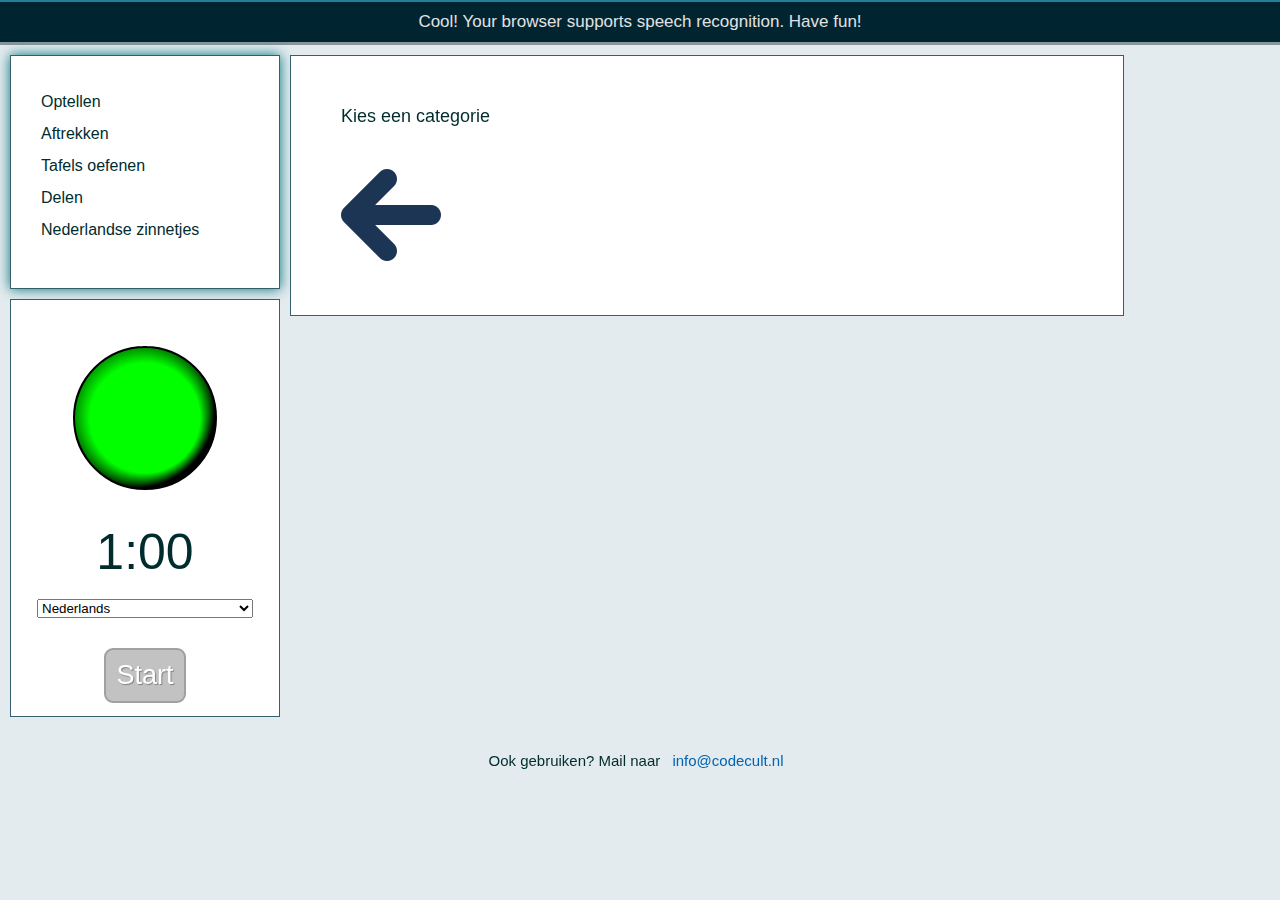
<file: index.html>
<html>
	<head>
		<meta http-equiv="Content-Type" content="text/html; charset=utf-8" />

		<title>Flash Cards</title>
		<link href="common.css" rel="stylesheet" />
		<link href="index.css" rel="stylesheet" />
	</head>
	<body>
		<div class="warnings"></div>
		<div class="content">
			<span class="navigation">
				<div id="categoryComponent" class="component">
					<ul class="categoryList">
					</ul>
				</div>
				<div class="component">
					<canvas id="cnvTimer" width="150" height="150"></canvas>
					<div class="timeRemaining">1:00</div>
					<select class="languageSelector">
						<option value="af-ZA">Afrikaans</option>
						<option value="id-ID">Bahasa Indonesia</option>
						<option value="ms-MY">Bahasa Melayu</option>
						<option value="ca-ES">Català</option>
						<option value="cs-CZ">Čeština</option>
						<option value="de-DE">Deutsch</option>
						<option value="en-AU">English - Australia</option>
						<option value="en-CA">English - Canada</option>
						<option value="en-IN">English - India</option>
						<option value="en-NZ">English - New Zealand</option>
						<option value="en-ZA">English - South Africa</option>
						<option value="en-GB">English - United Kingdom</option>
						<option value="en-US">English - United States</option>
						<option value="es-AR">Español - Argentina</option>
						<option value="es-BO">Español - Bolivia</option>
						<option value="es-CL">Español - Chile</option>
						<option value="es-CO">Español - Colombia</option>
						<option value="es-CR">Español - Costa Rica</option>
						<option value="es-EC">Español - Ecuador</option>
						<option value="es-SV">Español - El Salvador</option>
						<option value="es-ES">Español - España</option>
						<option value="es-US">Español - Estados Unidos</option>
						<option value="es-GT">Español - Guatemala</option>
						<option value="es-HN">Español - Honduras</option>
						<option value="es-MX">Español - México</option>
						<option value="es-NI">Español - Nicaragua</option>
						<option value="es-PA">Español - Panamá</option>
						<option value="es-PY">Español - Paraguay</option>
						<option value="es-PE">Español - Perú</option>
						<option value="es-PR">Español - Puerto Rico</option>
						<option value="es-DO">Español - República Dominicana</option>
						<option value="es-UY">Español - Uruguay</option>
						<option value="es-VE">Español - Venezuela</option>
						<option value="eu-ES">Euskara</option>
						<option value="fr-FR">Français</option>
						<option value="gl-ES">Galego</option>
						<option value="hr_HR">Hrvatski</option>
						<option value="zu-ZA">IsiZulu</option>
						<option value="is-IS">Íslenska</option>
						<option value="it-IT">Italiano - Italia</option>
						<option value="it-CH">Italiano - Svizzera</option>
						<option value="hu-HU">Magyar</option>
						<option value="nl-NL">Nederlands</option>
						<option value="nb-NO">Norsk bokmål</option>
						<option value="pl-PL">Polski</option>
						<option value="pt-BR">Português - Brasil</option>
						<option value="pt-PT">Português - Portugal</option>
						<option value="ro-RO">Română</option>
						<option value="sk-SK">Slovenčina</option>
						<option value="fi-FI">Suomi</option>
						<option value="sv-SE">Svenska</option>
						<option value="tr-TR">Türkçe</option>
						<option value="bg-BG">български</option>
						<option value="ru-RU">Pусский</option>
						<option value="sr-RS">Српски</option>
						<option value="ko-KR">한국어</option>
						<option value="ja-JP">日本語</option>
						<option value="la">Lingua latīna</option>
					</select>
					<div class="controls">
						<button title="Kies een categorie" class="startButton disabled">Start</button>
					</div>

				</div>
			</span>
			<span class="problemArea">
				<div class="component instructions" id="firstInstructions">
					Kies een categorie
					<img src="arrow.png" class="leftArrow" />
				</div>

				<div class="component instructions hidden" id="secondInstructions">
					60 seconden om zoveel mogelijk goede antwoorden te krijgen. Als een vraag of woord niet lukt, zeg je "stop" en krijg je de volgende.
				</div>

				<div class="component scores hidden">
					<span class="currentScore">
						Score: <span id="currentScoreValue"></span>
					</span>
					<span class="highScore">
						High Score: <span id="highScoreValue"></span>
					</span>
				</div>

				<div class="card component hidden">
					<div class="problem"></div>
				</div>
				<div class="iHeard component hidden">
					<span class="iHeardLabel">Ik verstond:</span> <span id="iHeardText"></span>
					<div class="skipHint">
						Als het niet lukt, zeg je "stop"...
					</div>
				</div>
			</span>
		</div>

		<div class="footer">
			Ook gebruiken? Mail naar <a href="mailto:info@codecult.nl">info@codecult.nl</a>
		</div>

		<script src="handlebars-runtime.js"></script>
		<script src="categories.js"></script>
		<script src="common.js"></script>
		<script src="sampleProblems.js"></script>
		<script src="main.js"></script>

		<script type="text/javascript">
			var _gaq = _gaq || [];
			_gaq.push(['_setAccount', 'UA-5078580-4']);
			_gaq.push(['_trackPageview']);

			(function() {
			var ga = document.createElement('script'); ga.type = 'text/javascript'; ga.async = true;
			ga.src = ('https:' == document.location.protocol ? 'https://ssl' : 'http://www') + '.google-analytics.com/ga.js';
			var s = document.getElementsByTagName('script')[0]; s.parentNode.insertBefore(ga, s);
			})();
		</script>
	</body>
</html>
</file>
<file: common.css>
body {
	color: rgb(0, 44, 46);
	margin: 0;
	font-family: Arial, Arial, Helvetica, sans-serif;
	background-color: rgb(227, 235, 238);
}

div, span {
	box-sizing: border-box;
}

a {
	text-decoration: none;
	color: rgb(0, 99, 179);
}

a:hover {
	text-decoration: underline;
}

.hidden {
	display: none;
}

.content {
    width: 100%;
    white-space: nowrap;
    display: table;
}

.component {
	vertical-align: top;
	padding: 13px;
	background-color: white;
	margin: 10px;
	border: 1px solid rgb(53, 95, 109);
	-webkit-transition: all .3s;
	-o-transition: all .3s;
	-moz-transition: all .3s;
	-ms-transition: all .3s;
	transition: all .3s;
}

.navigation {
	width: 290px;
	white-space: normal;
	vertical-align: top;
	display: table-cell;
}

.warnings {
	border-bottom: 3px solid rgb(134, 150, 155);
	border-top: 2px solid rgb(38, 126, 155);
	width: 100%;
	text-align: center;
	font-family: Arial, Arial, Helvetica, sans-serif;
	color: rgb(226, 226, 226);
	background-color: rgb(0, 37, 49);
	padding: 10px;
	font-size: 17px;
}

.unsupported {
	color: red;
	font-size: 20px;
}

.footer {
	text-align: center;
	font-size: 15px;
	font-family: Arial, Arial, Helvetica, sans-serif;
	font-weight: normal;
	width: 100%;
	margin-top: 25px;
}

.footer > a {
	padding-left: 8px;
	padding-right: 8px;
}

.footer > div {
	padding-bottom: 7px;
}

.categoryList {
	list-style-type: none;
	padding: 13px 13px 13px 7px;
	margin-top: 4px;
}

.category {
	padding: 7px 10px 7px 10px;
}

.category:hover {
	background-color: rgb(221, 221, 221);
	cursor: pointer;
	outline: 1px solid rgb(115, 126, 129);
}

.selected {
	font-weight: bold;
	color: black;
}
</file>
<file: index.css>
.problemArea {
	vertical-align: top;
	display: table-cell;
	font-weight: bold;
	font-family: Arial, Helvetica, sans-serif;
	font-size: 30px;
	text-align: left;
	margin: 10px 10px;
}

.problem {
	white-space: normal;
	min-height: 154;
}

.timeRemaining {
	font-size: 50px;
	text-align: center;
	font-family: sans-serif;
}

.expired {
	color: red;
}

#cnvTimer {
	margin: 30px auto;
	display: block;
}

.instructions {
	font-size: 18px;
	font-weight: normal;
	white-space: normal;
	text-align: left;
	padding: 50px;
	margin-left: 0;
	max-width: 834px;
}

.iHeard {
	font-family: sans-serif;
	font-size: 25px;
	background-color: white;
	margin-left: 0;
	padding: 20px 0;
	border: 1px solid rgb(53, 95, 109);
}

.iHeardLabel {
	width: 48%;
	text-align: right;
	display: inline-block;
}

#iHeardText {
	width: 50%;
	display: inline-block;
	text-align: left;
	font-style: italic;
	padding-left: 20px;
	color: rgb(99, 104, 111);
	font-weight: normal;
	font-size: 22px;
}

.card {
	background-color: white;
	margin: 10px 10px 0 0;
	border: 1px solid rgb(53, 95, 109);
}

.controls {
	text-align: center;
	margin-top: 30px;
}

.startButton {
	border: 2px solid rgb(0, 30, 41);
	border-radius: 9px;
	font-size: 27px;
	padding: 10px;
	cursor: pointer;
	color: white;
	text-shadow: 2px 2px 2px rgb(3, 70, 0);
	background: rgb(0, 99, 136);
}

.disabled {
	background-color: #C2C2C2;
	border: 2px solid #A0A0A0;
	text-shadow: 1px 1px 1px gray;
	cursor: initial;
}

.scores {
	margin-left: 0;
	background-color: inherit;
	border: 0;
}

.currentScore, .highScore {
	margin: 0 92px;
	font-weight: bold;
	font-size: 25px;
}

.highlight {
	color: #00BE00;
}

.highScore {
	text-align: right;
}

.skipHint {
	text-align: center;
	font-size: 15px;
	font-family: Arial, Arial, Helvetica, sans-serif;
	font-weight: normal;
	font-style: italic;
	width: 100%;
	margin-top: 20px;
}

.addMoreSection {
	padding-left: 17px;
}

#categoryComponent {
	box-shadow: 0 0 12px rgb(0, 115, 121);
	-webkit-transition: all .7s;
	-ms-transition: all .7s;
	-o-transition: all .7s;
	-moz-transition: all .7s;
	transition: all .7s;
}

.leftArrow {
	width: 100px;
	height: 100px;
	display: block;
	margin: 38px 0 0 55px;
	opacity: 1;
	-webkit-transition: all 1.2s;
	-ms-transition: all 1.2s;
	-o-transition: all 1.2s;
	-moz-transition: all 1.2s;
	transition: all 1.2s;
}

.languageSelector {
	display: block;
	margin: 18px auto 0 auto;
}
</file>
